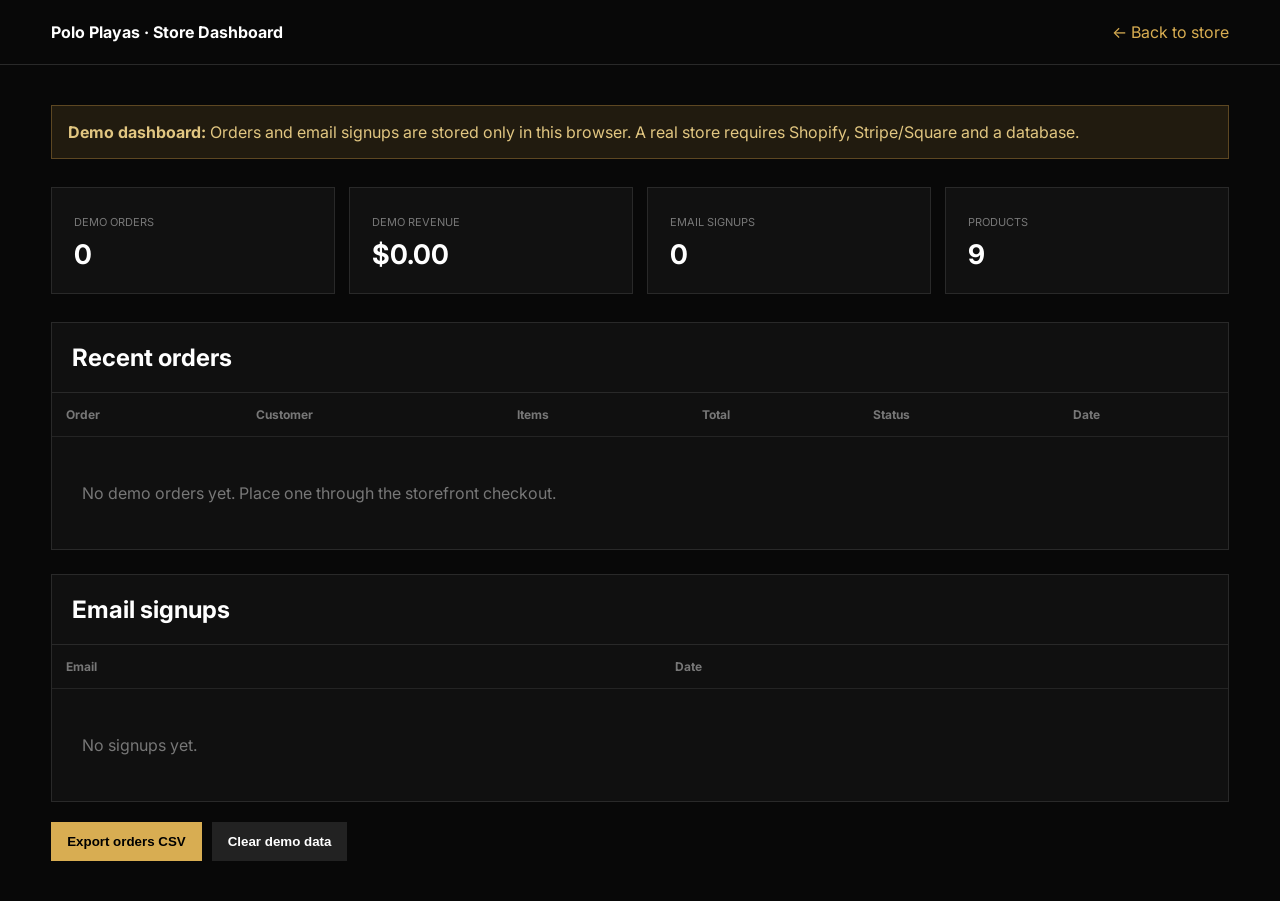
<file: admin.html>
<!doctype html><html lang="en"><head><meta charset="utf-8"><meta name="viewport" content="width=device-width,initial-scale=1"><title>Polo Playas — Demo Dashboard</title><link rel="preconnect" href="https://fonts.googleapis.com"><link rel="preconnect" href="https://fonts.gstatic.com" crossorigin><link href="https://fonts.googleapis.com/css2?family=Inter:wght@400;600;700;800&display=swap" rel="stylesheet"><style>*{box-sizing:border-box}body{margin:0;background:#080808;color:#fff;font-family:Inter,sans-serif}header{padding:22px 4vw;border-bottom:1px solid #292929;display:flex;justify-content:space-between;align-items:center}a{color:#d8ad52;text-decoration:none}main{padding:40px 4vw}.notice{background:#211b0f;border:1px solid #5d4722;padding:16px;color:#e1c681}.stats{display:grid;grid-template-columns:repeat(4,1fr);gap:14px;margin:28px 0}.stat{background:#111;border:1px solid #292929;padding:22px}.stat span{color:#777;font-size:11px}.stat strong{display:block;font-size:27px;margin-top:8px}.panel{background:#101010;border:1px solid #292929;margin-top:24px}.panel h2{padding:20px;margin:0;border-bottom:1px solid #292929}table{width:100%;border-collapse:collapse}th,td{text-align:left;padding:14px;border-bottom:1px solid #242424;font-size:12px}th{color:#777}.empty{padding:30px;color:#777}.actions{display:flex;gap:10px;margin-top:20px}button{background:#d8ad52;border:0;padding:12px 16px;font-weight:800;cursor:pointer}.secondary{background:#222;color:#fff}@media(max-width:750px){.stats{grid-template-columns:1fr 1fr}.table-wrap{overflow:auto}}</style></head><body><header><strong>Polo Playas · Store Dashboard</strong><a href="index.html">← Back to store</a></header><main><div class="notice"><strong>Demo dashboard:</strong> Orders and email signups are stored only in this browser. A real store requires Shopify, Stripe/Square and a database.</div><div class="stats"><div class="stat"><span>DEMO ORDERS</span><strong id="orderCount">0</strong></div><div class="stat"><span>DEMO REVENUE</span><strong id="revenue">$0</strong></div><div class="stat"><span>EMAIL SIGNUPS</span><strong id="emailCount">0</strong></div><div class="stat"><span>PRODUCTS</span><strong>9</strong></div></div><div class="panel"><h2>Recent orders</h2><div class="table-wrap"><table><thead><tr><th>Order</th><th>Customer</th><th>Items</th><th>Total</th><th>Status</th><th>Date</th></tr></thead><tbody id="orders"></tbody></table><p class="empty" id="emptyOrders">No demo orders yet. Place one through the storefront checkout.</p></div></div><div class="panel"><h2>Email signups</h2><div class="table-wrap"><table><thead><tr><th>Email</th><th>Date</th></tr></thead><tbody id="emails"></tbody></table><p class="empty" id="emptyEmails">No signups yet.</p></div></div><div class="actions"><button id="export">Export orders CSV</button><button class="secondary" id="clear">Clear demo data</button></div></main><script>const money=n=>new Intl.NumberFormat('en-US',{style:'currency',currency:'USD'}).format(n);let orders=JSON.parse(localStorage.getItem('pp_orders')||'[]'),emails=JSON.parse(localStorage.getItem('pp_emails')||'[]');function render(){orderCount.textContent=orders.length;revenue.textContent=money(orders.reduce((s,o)=>s+(o.totals?.total||0),0));emailCount.textContent=emails.length;emptyOrders.hidden=orders.length;emptyEmails.hidden=emails.length;document.querySelector('#orders').innerHTML=orders.map(o=>`<tr><td>${o.number}</td><td>${o.customer.firstName||''} ${o.customer.lastName||''}<br>${o.customer.email||''}</td><td>${o.items.map(i=>`${i.name} (${i.size}) × ${i.qty}`).join('<br>')}</td><td>${money(o.totals.total)}</td><td>${o.status}</td><td>${new Date(o.date).toLocaleString()}</td></tr>`).join('');document.querySelector('#emails').innerHTML=emails.map(e=>`<tr><td>${e.email}</td><td>${new Date(e.date).toLocaleString()}</td></tr>`).join('')}document.querySelector('#clear').onclick=()=>{if(confirm('Clear all local demo orders and signups?')){localStorage.removeItem('pp_orders');localStorage.removeItem('pp_emails');orders=[];emails=[];render()}};document.querySelector('#export').onclick=()=>{if(!orders.length)return alert('No orders to export.');const rows=[['Order','Email','Customer','Items','Total','Status','Date'],...orders.map(o=>[o.number,o.customer.email,`${o.customer.firstName} ${o.customer.lastName}`,o.items.map(i=>`${i.name} ${i.size} x${i.qty}`).join('; '),o.totals.total,o.status,o.date])];const csv=rows.map(r=>r.map(v=>`"${String(v??'').replaceAll('"','""')}"`).join(',')).join('\n');const a=document.createElement('a');a.href=URL.createObjectURL(new Blob([csv],{type:'text/csv'}));a.download='polo-playas-orders.csv';a.click()};render();</script></body></html>
</file>
